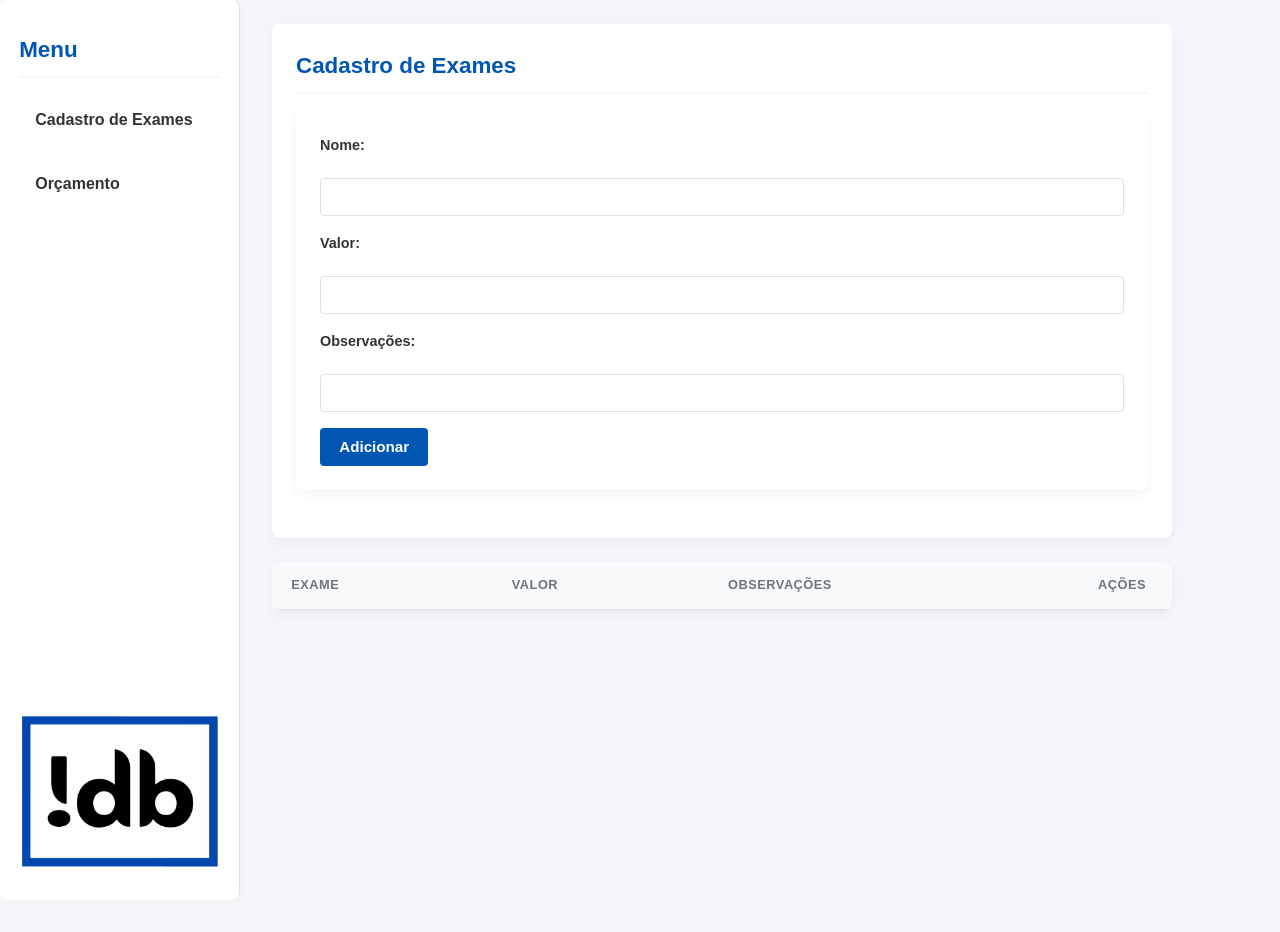
<file: cadastros.html>
<!DOCTYPE html>
<html lang="en">

<head>
    <meta charset="UTF-8">
    <meta name="viewport" content="width=device-width, initial-scale=1.0">
    <title>Exames</title>
    <link rel="stylesheet" href="styles.css">
</head>

<body>
    <section class="secao-exame">
        <h2>Cadastro de Exames</h2>
        <form>
            <label for="nome">Nome: </label>
            <input type="text" name="nome" id="nome" required>

            <label for="valor">Valor: </label>
            <input type="number" name="valor" id="valor" required>

            <label for="obs">Observações: </label>
            <input type="text" name="obs" id="obs">

            <button type="submit" id="btnAdicionar">Adicionar</button>
        </form>
    </section>

    <section class="secao-tabela">
        <table class="tabela-financeira">
            <thead>
                <tr>
                    <th>Exame</th>
                    <th>Valor</th>
                    <th>Observações</th>
                    <th>Ações</th>
                </tr>
            </thead>
            <tbody id="lista-exames">
                <!-- Insercao de conteudos pelo JS -->
            </tbody>
        </table>
    </section>

    <!-- Navegação -->
    <section class="secao-navegacao">
        <h2>Menu</h2>
        <nav>
            <a href="cadastros.html">Cadastro de Exames</a>
            <a href="index.html">Orçamento</a>
        </nav>
        <footer>
            <img id="logo" width="200px" src="assets/logo db.png" alt="Logo">
        </footer>
    </section>

    <script src="cadastros.js"></script>
</body>

</html>
</file>
<file: styles.css>
/* ==========================================================================
   Variáveis Globais e Reset Base
   ========================================================================== */
:root {
    --primary-color: #0056b3;
    --primary-hover: #004085;
    --secondary-color: #6c757d;
    --bg-color: #f4f6f9;
    --card-bg: #ffffff;
    --text-color: #333333;
    --text-muted: #666666;
    --border-color: #e0e0e0;
    --danger-color: #dc3545;
    --danger-hover: #bd2130;
    --success-color: #28a745;
    --radius: 8px;
    --shadow: 0 4px 12px rgba(0, 0, 0, 0.05);
}

* {
    box-sizing: border-box;
    margin: 0;
    padding: 0;
    font-family: 'Segoe UI', Tahoma, Geneva, Verdana, sans-serif;
}

/* Layout Principal em grelha para acomodar a barra lateral */
body {
    background-color: var(--bg-color);
    color: var(--text-color);
    line-height: 1.6;
    display: grid;
    grid-template-columns: 240px 1fr; /* Barra lateral esquerda de 240px + Conteúdo flexível */
    min-height: 100vh;
    margin: 0;
    max-width: 100%;
}

/* ==========================================================================
   Barra Lateral de Navegação
   ========================================================================== */
.secao-navegacao {
    background: var(--card-bg);
    border-right: 1px solid var(--border-color);
    padding: 2rem 1.2rem;
    display: flex;
    flex-direction: column;
    box-shadow: 2px 0 8px rgba(0, 0, 0, 0.02);
    grid-column: 1;
    grid-row: 1 / span 10; /* Ocupa a altura total da página */
    position: sticky;
    top: 0;
    height: 100vh;
}

.secao-navegacao footer {
    margin-top: auto;
    padding-top: 1.5rem;
    display: flex;
    justify-content: center;
}

.secao-navegacao #logo {
    max-width: 100%;
    height: auto;
}

nav {
    display: flex;
    flex-direction: column; /* Links empilhados verticalmente */
    gap: 0.8rem;
}

nav a {
    text-decoration: none;
    color: var(--text-color);
    font-weight: 600;
    padding: 0.8rem 1rem;
    border-radius: var(--radius);
    background-color: transparent;
    transition: all 0.2s;
    display: block;
}

nav a:hover {
    background-color: var(--primary-color);
    color: white;
}

/* ==========================================================================
   Conteúdo Principal (Direita)
   ========================================================================== */
/* Criamos um contentor virtual ou aplicamos margens automáticas para o conteúdo principal */
body > section:not(.secao-navegacao),
body > form,
body > button {
    max-width: 900px;
    margin-left: 2rem;
    margin-right: 2rem;
}

/* Ajuste específico para espaçar o conteúdo à direita da barra lateral */
.container-conteudo, 
body > section:not(.secao-navegacao), 
body > form, 
body > button#btn-gerar-pdf {
    grid-column: 2;
    margin: 1.5rem 2rem 0 2rem;
}

/* ==========================================================================
   Formulários e Secções
   ========================================================================== */
section, form {
    background: var(--card-bg);
    padding: 1.5rem;
    border-radius: var(--radius);
    box-shadow: var(--shadow);
    margin-bottom: 1.5rem;
}

h2 {
    color: var(--primary-color);
    margin-bottom: 1rem;
    font-size: 1.4rem;
    border-bottom: 2px solid var(--bg-color);
    padding-bottom: 0.5rem;
}

/* Form Layout */
form {
    display: flex;
    flex-wrap: wrap;
    gap: 1rem;
    align-items: flex-end;
}

.grupo-input {
    display: flex;
    flex-direction: column;
    gap: 1rem;
    width: 100%;
}

label {
    display: block;
    font-weight: 600;
    font-size: 0.9rem;
    margin-bottom: 0.3rem;
    color: var(--text-color);
}

input[type="text"],
input[type="number"],
select {
    width: 100%;
    padding: 0.6rem 0.8rem;
    border: 1px solid var(--border-color);
    border-radius: calc(var(--radius) / 2);
    font-size: 0.95rem;
    outline: none;
    transition: border-color 0.2s;
    background-color: #fff;
}

input[type="text"]:focus,
input[type="number"]:focus,
select:focus {
    border-color: var(--primary-color);
}

/* Ajustes no formulário de cadastro */
body > form label {
    flex: 1 1 100%;
}

body > form input {
    flex: 1 1 calc(33% - 1rem);
    min-width: 150px;
}

/* Ajuste no formulário de orçamento */
.grupo-input label {
    margin-top: 0.5rem;
}

.grupo-input input {
    flex: 1 1 30%;
    min-width: 200px;
}

/* ==========================================================================
   Tabelas
   ========================================================================== */
.secao-tabela {
    padding: 0;
    overflow-x: auto;
}

.tabela-financeira {
    width: 100%;
    border-collapse: collapse;
    text-align: left;
}

.tabela-financeira th,
.tabela-financeira td {
    padding: 0.85rem 1.2rem;
    border-bottom: 1px solid var(--border-color);
}

.tabela-financeira th {
    background-color: #f8f9fa;
    color: var(--secondary-color);
    font-weight: 600;
    text-transform: uppercase;
    font-size: 0.8rem;
    letter-spacing: 0.5px;
}

.tabela-financeira th:nth-child(4),
.tabela-financeira td:nth-child(4) {
    text-align: center;
    width: 100px;
}

.tabela-financeira tbody tr:hover {
    background-color: #f8f9fa;
}

.tabela-financeira tfoot td {
    background-color: #f8f9fa;
    font-size: 1.1rem;
    border-top: 2px solid var(--border-color);
}

.tabela-financeira #valor-total {
    color: var(--primary-color);
    font-size: 1.2rem;
}

.tabela-financeira select {
    margin-top: 0.5rem;
    background-color: #f0f7ff;
    border-color: #b8daff;
}

/* ==========================================================================
   Botões
   ========================================================================== */
button, 
#btnAdicionar, 
#btn-gerar-pdf {
    background-color: var(--primary-color);
    color: white;
    border: none;
    padding: 0.65rem 1.2rem;
    border-radius: calc(var(--radius) / 2);
    font-size: 0.95rem;
    font-weight: 600;
    cursor: pointer;
    transition: background-color 0.2s, transform 0.1s;
}

button:hover, 
#btnAdicionar:hover, 
#btn-gerar-pdf:hover {
    background-color: var(--primary-hover);
}

button:active {
    transform: scale(0.98);
}

td button {
    background-color: transparent;
    color: var(--danger-color);
    border: 1px solid var(--danger-color);
    padding: 0.3rem 0.6rem;
    font-size: 0.85rem;
    border-radius: calc(var(--radius) / 2);
    cursor: pointer;
}

td button:hover {
    background-color: var(--danger-color);
    color: white;
}

#btn-gerar-pdf {
    width: calc(100% - 4rem);
    display: block;
    margin-left: 2rem;
    margin-right: 2rem;
    padding: 0.9rem;
    background-color: var(--success-color);
    font-size: 1rem;
    margin-bottom: 1.5rem;
}

#btn-gerar-pdf:hover {
    background-color: #218838;
}
</file>
